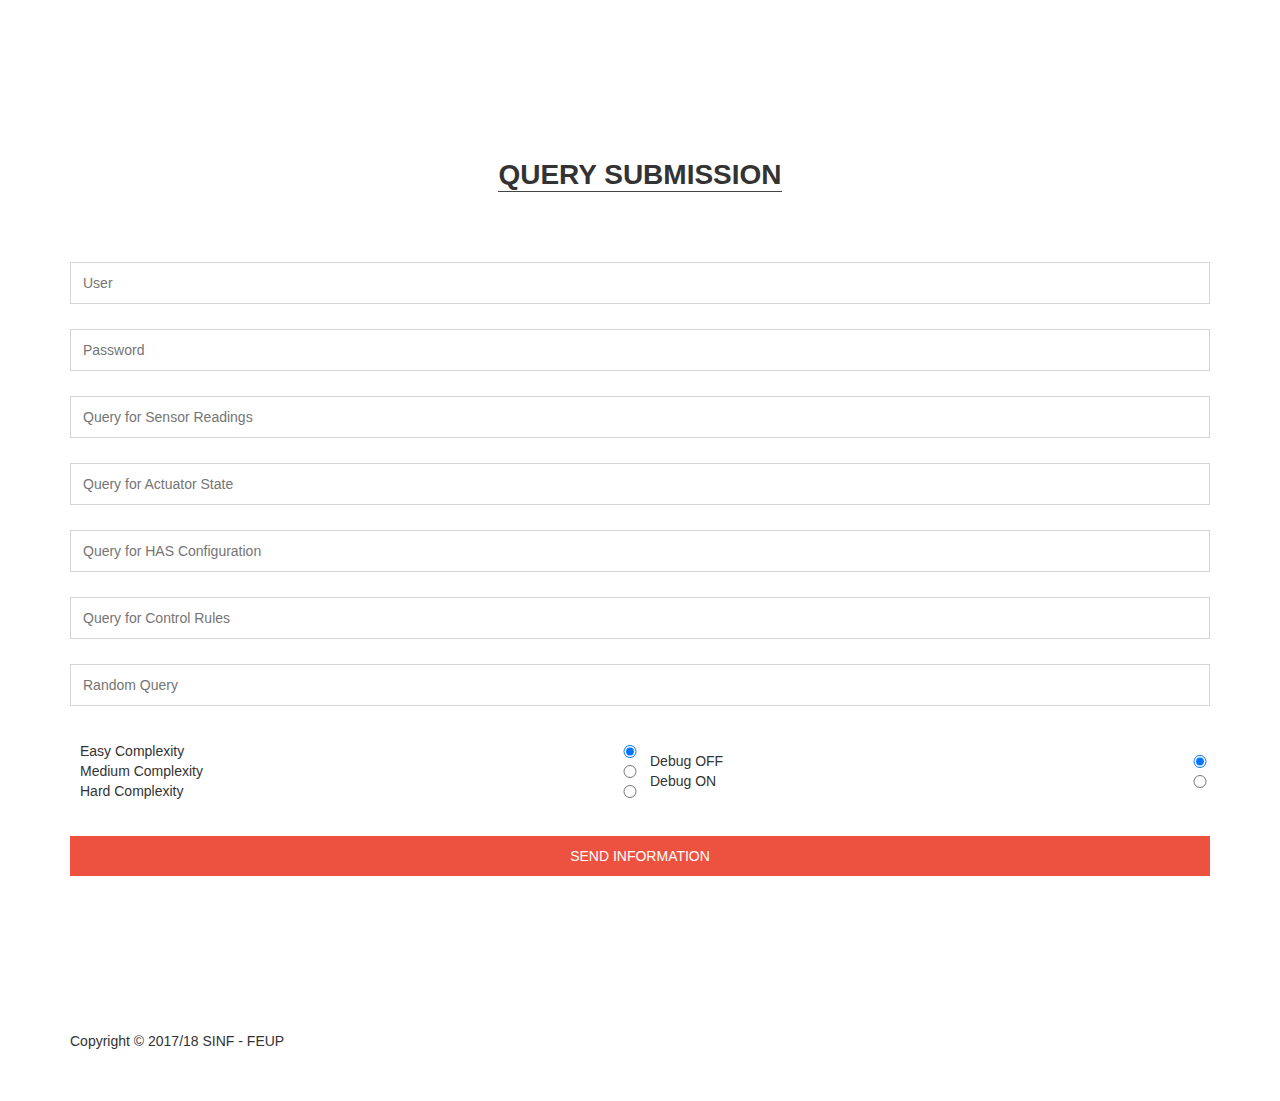
<file: website/index.html>
<!DOCTYPE html>
<!--[if lt IE 7]>      <html class="no-js lt-ie9 lt-ie8 lt-ie7"> <![endif]-->
<!--[if IE 7]>         <html class="no-js lt-ie9 lt-ie8"> <![endif]-->
<!--[if IE 8]>         <html class="no-js lt-ie9"> <![endif]-->
<!--[if gt IE 8]><!--> <html class="no-js"> <!--<![endif]-->
    <head>
        <meta charset="utf-8">
        <title>SINF 2017/18</title>
    	<meta name="description" content="">
		<meta name="keywords" content="">
        <meta name="viewport" content="width=device-width, initial-scale=1">

        <link href='http://fonts.googleapis.com/css?family=Open+Sans:400,300,600,700,800' rel='stylesheet' type='text/css'>

        <link rel="stylesheet" href="css/bootstrap.min.css">
        <link rel="stylesheet" href="css/font-awesome.css">
        <link rel="stylesheet" href="css/animate.css">
        <link rel="stylesheet" href="css/templatemo_misc.css">
        <link rel="stylesheet" href="css/templatemo_style.css">
        <link rel="stylesheet" href="https://maxcdn.bootstrapcdn.com/bootstrap/3.3.7/css/bootstrap.min.css">

        <script src="https://ajax.googleapis.com/ajax/libs/jquery/3.3.1/jquery.min.js"></script>
        <script src="https://maxcdn.bootstrapcdn.com/bootstrap/3.3.7/js/bootstrap.min.js"></script>
        <script src="js/vendor/modernizr-2.6.1-respond-1.1.0.min.js"></script>
		<!-- a helper script for vaidating the form-->
		<script language="JavaScript" src="js/gen_validatorv31.js" type="text/javascript"></script>
    </head>
    <body  ontouchstart="">
        <!--[if lt IE 7]>
            <p class="chromeframe">You are using an outdated browser. <a href="http://browsehappy.com/">Upgrade your browser today</a> or <a href="http://www.google.com/chromeframe/?redirect=true">install Google Chrome Frame</a> to better experience this site.</p>
        <![endif]-->

        <div class="content-section" id="contact">
            <div class="container">
                <div class="row">
                    <div class="heading-section col-md-12 text-center">
                        <h2>Query Submission</h2>
                    </div> <!-- /.heading-section -->
                </div> <!-- /.row -->
                  <div class="row">
                    <div class="col-md-12">
                        <div class="contact-form">
                            <form method="post" action="has.php" name="contactform">
                                <p><input name="name" type="text" placeholder="User"></p>
                                <p><input name="pass" type="password" placeholder="Password"></p>
                                <p><input name="Qsensor" type="text" placeholder="Query for Sensor Readings"></p>
                                <p><input name="Qactuator" type="text" placeholder="Query for Actuator State"></p>
                                <p><input name="Qconfig" type="text" placeholder="Query for HAS Configuration"></p>
                                <p><input name="Qrule" type="text" placeholder="Query for Control Rules"></p>
                                <p><input name="Qother" type="text" placeholder="Random Query"></p>

                                <div class="radio">
                                <div class="radioL">

                                  <input name="Complexity" type="radio" value="Easy" checked/>Easy Complexity<br>

                                  <input name="Complexity" type="radio" value="Medium" />Medium Complexity<br>

                                  <input name="Complexity" type="radio" value="Hard"/>Hard Complexity
                                </div>

                                <div class="radioR">

                                  <input name="Debug" type="radio" value="OFF" checked/>Debug OFF<br>

                                  <input name="Debug" type="radio" value="ON" />Debug ON

                                </div>
                                </div>

                                <p><input type="submit" name='submit' class="mainBtn" value="Send Information"></p>
                            </form>
                        </div> <!-- /.contact-form -->
                    </div> <!-- /.col-md-5 -->
                </div> <!-- /.row -->
            </div> <!-- /.container -->
        </div> <!-- /#contact -->

        <div class="footer">
            <div class="container">
                <div class="row">
                    <div class="col-md-8 col-xs-12 text-left">
                        Copyright © 2017/18 SINF - FEUP
                        </div>

                </div> <!-- /.row -->
            </div> <!-- /.container -->
        </div> <!-- /#footer -->


        <script src="js/vendor/jquery-1.11.0.min.js"></script>
        <script>window.jQuery || document.write('<script src="js/vendor/jquery-1.11.0.min.js"><\/script>')</script>
        <script src="js/bootstrap.js"></script>
        <script src="js/plugins.js"></script>
        <script src="js/main.js"></script>


        <!-- Google Map Init-->
        <script type="text/javascript">

			// Code for validating the form
			var frmvalidator  = new Validator("contactform");
			frmvalidator.addValidation("name","req","Please provide your DB user name");
			frmvalidator.addValidation("pass","req","Please provide your DB password");
      </script>

    </body>
</html>
</file>
<file: website/css/templatemo_style.css>
/*  Free Template by www.templatemo.com  */

/*
Flex Template
http://www.templatemo.com/preview/templatemo_406_flex
*/

html, body, div, span, applet, object, iframe, h1, h2, h3, h4, h5, h6, p, blockquote, pre, a, abbr, acronym, address, big, cite, code, del, dfn, em, img, ins, kbd, q, s, samp, small, strike, strong, sub, sup, tt, var, b, u, i, center, dl, dt, dd, ol, ul, li, fieldset, form, label, legend, table, caption, tbody, tfoot, thead, tr, th, td, article, aside, canvas, details, embed, figure, figcaption, footer, header, hgroup, menu, nav, output, ruby, section, summary, time, mark, audio, video {
  margin: 0;
  padding: 0;
  border: 0;
  font-size: 100%;
  vertical-align: baseline;
}

body {
  line-height: 1;
}

ol,
ul {
  list-style: none;
}

blockquote,
q {
  quotes: none;
}

blockquote:before,
blockquote:after {
  content: '';
  content: none;
}

table {
  border-collapse: collapse;
  border-spacing: 0;
}

html {
  font-size: 100%;
  -webkit-text-size-adjust: 100%;
  -ms-text-size-adjust: 100%;
}

a:focus {
  outline: none;
  text-decoration: none;
}

a:active {
  text-decoration: none;
}

article,
aside,
details,
figcaption,
figure,
footer,
header,
hgroup,
nav,
section,
img {
  display: block;
}

audio,
canvas,
video {
  display: inline-block;
  *display: inline;
  *zoom: 1;
}

audio:not([controls]) {
  display: none;
}

sub,
sup {
  line-height: 0;
  position: relative;
  vertical-align: baseline;
}

sup {
  top: -.5em;
}

sub {
  bottom: -.25em;
}

img {
  border: 0;
  -ms-interpolation-mode: bicubic;
}

button,
input,
select,
textarea {
  font-size: 100%;
  margin: 0;
  vertical-align: baseline;
  *vertical-align: middle;
}

button,
input {
  line-height: normal;
  *overflow: visible;
}

button::-moz-focus-inner,
input::-moz-focus-inner {
  border: 0;
  padding: 0;
}

button,
input[type="button"],
input[type="radio"],
input[type="submit"] {
  cursor: pointer;
  -webkit-appearance: button;
}

input[type="radio"] {
  -webkit-appearance: textfield;
  -webkit-box-sizing: content-box;
  -moz-box-sizing: content-box;
  box-sizing: content-box;
}

input[type="radio"]:-webkit-search-decoration {
  -webkit-appearance: none;
}

textarea {
  overflow: auto;
  vertical-align: top;
}

body {
  font-family: "Open Sans", Arial, sans-serif;
  font-size: .83em;
  line-height: 1.75;
  color: #666666;
  background-color: white;
  text-rendering: optimizeLegibility;
  overflow-x: hidden;
}

a {
  color: #ec523f;
  text-decoration: none;
  -webkit-transition: all 200ms ease-in-out;
  -moz-transition: all 200ms ease-in-out;
  transition: all 200ms ease-in-out;
}
a:hover {
  color: black;
  text-decoration: none;
}

h1, h2, h3, h4, h5, h6 {
  font-family: "Open Sans", Arial, sans-serif;
  color: #444444;
}

*, *:before, *:after {
  -moz-box-sizing: border-box;
  -webkit-box-sizing: border-box;
  box-sizing: border-box;
}

button,
input,
select,
textarea {
  border: 1px solid #d5d5d5;
  outline: 0;
  padding: 10px 12px;
  color: #666666;
}
button:focus,
input:focus,
select:focus,
textarea:focus {
  border-color: #666666;
}

.text-right {
  text-align: right;
}

.text-left {
  text-align: left;
}

.text-center {
  text-align: center;
}

.main-btn {
  color: white;
  border: 1px solid white;
  padding: 12px 20px;
  text-transform: uppercase;
  font-weight: 700;
  display: inline-block;
}

hr {
  display: block;
  height: 1px;
  border: 0;
  border-top: 1px solid #e2e2e2;
  margin: 40px 0;
}


/*.radio {
	border: none;
	display: flex;
	flex-direction: row;
	justify-content: flex-start;
	break-before: always;
	margin: 0 0 2em 0;
}

.floatBlock {
  margin: 0 1.0em 0 0;
}

label {
  display: block;
  color: #7d7d7d;
}
*/

.radio {
    width: 100%;
    margin: auto;
    padding: 10px;
}
.radioL {
    width: 50%;
    float: left;
}
.radioR {
    margin-left: 50%;
    padding : 10px;
}





/* .site-header ul.social-icons {
  position: relative;
  z-index: 11;
  margin: 30px 0;
}
.site-header ul.social-icons li {
  display: inline-block;
  margin: 0 2px;
}
.site-header ul.social-icons li a {
  width: 36px;
  height: 36px;
  background-color: white;
 color: #444444;

  text-align: center;
  line-height: 36px;
  border-radius: 18px;
  -webkit-border-radius: 18px;
  -moz-border-radius: 18px;
} */

.main-header {
  position: relative;
  width: 100%;
  margin: 0 auto;
  z-index: 99;
  top: 94px;
  -webkit-transition: all 150ms ease-in-out;
  -moz-transition: all 150ms ease-in-out;
  transition: all 150ms ease-in-out;
}

.scrolled {
  position: fixed;
  left: 0;
  top: 0;
  -webkit-transition: all 150ms ease-in-out;
  -moz-transition: all 150ms ease-in-out;
  transition: all 150ms ease-in-out;
}

#menu-wrapper {
  background-color: white;
  overflow: hidden;
  -moz-box-shadow: 1px 1px 3px 2px rgba(0, 0, 0, 0.07);
  -webkit-box-shadow: 1px 1px 3px 2px rgba(0, 0, 0, 0.07);
  box-shadow: 1px 1px 3px 2px rgba(0, 0, 0, 0.07);
}

.logo-wrapper {
  /*background: url(../images/haslogo2.png) no-repeat;*/
  height: 50px;
  background-position: 15px;
}
.logo-wrapper a {
  display: inline-block;
  overflow: hidden;
  padding-left: 50px;
  line-height: 100px;
  text-transform: uppercase;
  color: #ec523f;
  font-size: 20px;
  font-weight: 600;
}

.main-menu ul li {
  display: inline-block;
  margin: 0 20px;
}
.main-menu ul li:last-child {
  margin-right: 35px;
}
.main-menu ul li a {
  text-transform: uppercase;
  font-size: 14px;
  color: #444444;
  line-height: 100px;
  padding-top: 37px;
}
.main-menu ul li.active a {
  border-top: 3px solid #ec523f;
  color: #ec523f;
}

a.toggle-menu {
  width: 36px;
  height: 36px;
  float: right;
  margin-top: 33px;
  margin-right: 30px;
  text-align: center;
  line-height: 36px;
  font-size: 14px;
  background: #d5d5d5;
  display: inline-block;
  color: black;
}

.menu-responsive {
  display: none;
  background-color: rgba(50, 50, 50, 0.88);
}
.menu-responsive ul li {
  padding: 5px 0px 5px 25px;
}
.menu-responsive ul li a {
  display: block;
  color: white;
  text-transform: uppercase;
  font-size: 14px;
}
.menu-responsive ul li.active a {
  color: #ec523f;
}

.flexslider {
  position: relative;
  top: -96px;
}
.flexslider .overlay {
  position: absolute;
  top: 0;
  left: 0;
  z-index: 8;
  background: rgba(0, 0, 0, 0.5);
  width: 100%;
  height: 100%;
}
.flexslider .slider-caption {
  position: absolute;
  z-index: 9;
  width: 100%;
  text-align: center;
  top: 380px;
  left: 0;
}
.flexslider .slider-caption h2 {
  color: white;
  text-transform: uppercase;
  font-size: 36px;
  font-weight: 700;
  border-bottom: 1px solid white;
  padding-bottom: 10px;
  display: inline-block;
}
.flexslider .slider-caption p {
  color: white;
  text-transform: uppercase;
  font-size: 18px;
  margin-top: 20px;
  margin-bottom: 26px;
  display: block;
}
.flexslider .slider-caption a.slider-btn {
  color: white;
  background-color: #ec523f;
  padding: 12px 20px;
  border-radius: 4px;
  text-transform: uppercase;
  font-weight: 700;
}
@media screen and (min-width: 989px) {
  .flexslider .slider-caption {
    top: 230px;
  }
}
@media screen and (min-width: 1200px) {
  .flexslider .slider-caption {
    top: 380px;
  }
}

.content-section {
  margin-top: 80px;
  padding-top: 60px;
}

.heading-section {
  margin-bottom: 60px;
}
.heading-section h2 {
  font-size: 28px;
  font-weight: 600;
  text-transform: uppercase;
  border-bottom: 1px solid #444444;
  display: inline-block;
}
.heading-section p {
  color: #444444;
  font-size: 16px;
  font-weight: 300;
  text-transform: uppercase;
  margin-top: 10px;
}

.small-text {
  color: #aaaaaa;
}

.space-fixed {
  width: 100%;
  height: 130px;
  overflow: hidden;
  position: relative;
}

.content-section#sensor {
  margin-top: 0px;
}

#go-top {
  background-color: #ec523f;
  color: white;
  padding: 15px 40px;
  text-transform: uppercase;
  font-weight: 700;
}

.footer {
  margin-top: 130px;
  margin-bottom: 50px;
}

.footer ul.social-icons {
  position: relative;
/*   z-index: 11;
  margin: 30px 0;*/
}
.footer ul.social-icons li {
  display: inline-block;
  margin: 0 2px;
}
.footer ul.social-icons li img {
  width: 36px;
  height: 36px;
/*   background-color: white;
 color: #444444;
  */
  text-align: center;
  line-height: 36px;
  border-radius: 18px;
  -webkit-border-radius: 18px;
  -moz-border-radius: 18px;
}


.center {
	text-align: center;
    margin-left: auto;
	margin-right: auto;
    width: 90%;
 	border: 1px solid white; /*sem isto a imagem sai do sitio. white para nao se ver*/
 	}

.center img {
  width:100%;
  height:auto;
}

.contact-info {
  margin-top: 40px;
}

.contact-form input {
  width: 100%;
  margin-bottom: 15px;
}
.contact-form textarea {
  width: 100%;
  max-width: 100%;
  height: 120px;
}
.contact-form .mainBtn {
  margin-top: 15px;
  color: white;
  background-color: #ec523f;
  text-transform: uppercase;
  border: 0;
}

/*
body, p, div, h1, h2, h3, h4, h5, h6 {
	font-family: "Open Sans", Arial, Verdana, Geneva, sans-serif;
   	font-style: normal;
}
*/
</file>
<file: website/css/templatemo_misc.css>
/*
 * jQuery FlexSlider v2.2.0
 * http://www.woothemes.com/flexslider/
 *
 * Copyright 2012 WooThemes
 * Free to use under the GPLv2 license.
 * http://www.gnu.org/licenses/gpl-2.0.html
 *
 * Contributing author: Tyler Smith (@mbmufffin)
 */
/* Browser Resets
*********************************/
.flex-container a:active,
.flexslider a:active,
.flex-container a:focus,
.flexslider a:focus {
  outline: none;
}

.slides,
.flex-control-nav,
.flex-direction-nav {
  margin: 0;
  padding: 0;
  list-style: none;
}

/* Icon Fonts
*********************************/
/* Font-face Icons */
@font-face {
  font-family: 'flexslider-icon';
  src: url("../fonts/flexslider-icon.eot");
  src: url("../fonts/flexslider-icon.eot?#iefix") format("embedded-opentype"), url("../fonts/flexslider-icon.woff") format("woff"), url("../fonts/flexslider-icon.ttf") format("truetype"), url("../fonts/flexslider-icon.svg#flexslider-icon") format("svg");
  font-weight: normal;
  font-style: normal;
}
/* FlexSlider Necessary Styles
*********************************/
.flexslider {
  margin: 0;
  padding: 0;
}

.flexslider .slides > li {
  display: none;
  -webkit-backface-visibility: hidden;
}

/* Hide the slides before the JS is loaded. Avoids image jumping */
.flexslider .slides img {
  width: 100%;
  display: block;
}

.flex-pauseplay span {
  text-transform: capitalize;
}

/* Clearfix for the .slides element */
.slides:after {
  content: "\0020";
  display: block;
  clear: both;
  visibility: hidden;
  line-height: 0;
  height: 0;
}

html[xmlns] .slides {
  display: block;
}

* html .slides {
  height: 1%;
}

/* No JavaScript Fallback */
/* If you are not using another script, such as Modernizr, make sure you
 * include js that eliminates this class on page load */
.no-js .slides > li:first-child {
  display: block;
}

/* FlexSlider Default Theme
*********************************/
.flexslider {
  margin: 0 0;
  background: #eee;
  position: relative;
  zoom: 1;
}

.flex-viewport {
  max-height: 2000px;
  -webkit-transition: all 1s ease;
  -moz-transition: all 1s ease;
  -o-transition: all 1s ease;
  transition: all 1s ease;
}

.loading .flex-viewport {
  max-height: 300px;
}

.flexslider .slides {
  zoom: 1;
}

.carousel li {
  margin-right: 5px;
}

/* Direction Nav */
.flex-direction-nav {
  *height: 0;
}

.flex-direction-nav a {
  display: block;
  width: 40px;
  height: 40px;
  margin: -20px 0 0;
  position: absolute;
  top: 50%;
  z-index: 10;
  overflow: hidden;
  opacity: 0;
  cursor: pointer;
  color: rgba(0, 0, 0, 0.8);
  text-shadow: 1px 1px 0 rgba(255, 255, 255, 0.3);
  -webkit-transition: all .3s ease;
  -moz-transition: all .3s ease;
  transition: all .3s ease;
}

.flex-direction-nav .flex-prev {
  left: -50px;
}

.flex-direction-nav .flex-next {
  right: -50px;
  text-align: right;
}

.flexslider:hover .flex-prev {
  opacity: 0.7;
  left: 10px;
}

.flexslider:hover .flex-next {
  opacity: 0.7;
  right: 10px;
}

.flexslider:hover .flex-next:hover, .flexslider:hover .flex-prev:hover {
  opacity: 1;
}

.flex-direction-nav .flex-disabled {
  opacity: 0 !important;
  filter: alpha(opacity=0);
  cursor: default;
}

.flex-direction-nav a:before {
  font-family: "flexslider-icon";
  font-size: 40px;
  display: inline-block;
  content: '\f001';
}

.flex-direction-nav a.flex-next:before {
  content: '\f002';
}

/* Pause/Play */
.flex-pauseplay a {
  display: block;
  width: 20px;
  height: 20px;
  position: absolute;
  bottom: 5px;
  left: 10px;
  opacity: 0.8;
  z-index: 10;
  overflow: hidden;
  cursor: pointer;
  color: #000;
}

.flex-pauseplay a:before {
  font-family: "flexslider-icon";
  font-size: 20px;
  display: inline-block;
  content: '\f004';
}

.flex-pauseplay a:hover {
  opacity: 1;
}

.flex-pauseplay a.flex-play:before {
  content: '\f003';
}

/* Control Nav */
.flex-control-nav {
  width: 100%;
  position: absolute;
  bottom: -40px;
  text-align: center;
}

.flex-control-nav li {
  margin: 0 6px;
  display: inline-block;
  zoom: 1;
  *display: inline;
}

.flex-control-paging li a {
  width: 11px;
  height: 11px;
  display: block;
  background: #666;
  background: rgba(0, 0, 0, 0.5);
  cursor: pointer;
  text-indent: -9999px;
  -webkit-border-radius: 20px;
  -moz-border-radius: 20px;
  -o-border-radius: 20px;
  border-radius: 20px;
  -webkit-box-shadow: inset 0 0 3px rgba(0, 0, 0, 0.3);
  -moz-box-shadow: inset 0 0 3px rgba(0, 0, 0, 0.3);
  -o-box-shadow: inset 0 0 3px rgba(0, 0, 0, 0.3);
  box-shadow: inset 0 0 3px rgba(0, 0, 0, 0.3);
}

.flex-control-paging li a:hover {
  background: #333;
  background: rgba(0, 0, 0, 0.7);
}

.flex-control-paging li a.flex-active {
  background: #000;
  background: rgba(0, 0, 0, 0.9);
  cursor: default;
}

.flex-control-thumbs {
  margin: 5px 0 0;
  position: static;
  overflow: hidden;
}

.flex-control-thumbs li {
  width: 25%;
  float: left;
  margin: 0;
}

.flex-control-thumbs img {
  width: 100%;
  display: block;
  opacity: .7;
  cursor: pointer;
}

.flex-control-thumbs img:hover {
  opacity: 1;
}

.flex-control-thumbs .flex-active {
  opacity: 1;
  cursor: default;
}

@media screen and (max-width: 860px) {
  .flex-direction-nav .flex-prev {
    opacity: 1;
    left: 10px;
  }

  .flex-direction-nav .flex-next {
    opacity: 1;
    right: 10px;
  }
}
#lightbox {
  cursor: pointer;
  position: fixed;
  width: 100%;
  height: 100%;
  top: 0;
  left: 0;
  background: black;
    z-index: 1000;

  /* IE Fallback (Solid Colour) */
  background: url([data-uri]);
  background: rgba(0, 0, 0, 0.7);
  -webkit-filter: none !important;
}

#lightbox img {
  display: block;
  position: absolute;
  border: 5px solid #fff;
  box-shadow: 0 0 20px #000;
  border-radius: 1px;
}

body.blurred > * {
  -webkit-filter: blur(2px);
  -webkit-transform: translate3d(0, 0, 0);
}

.lightbox-loading {
  background: url(../images/loading.gif) center center no-repeat;
  width: 31px;
  height: 31px;
  margin: -16px 0 0 -16px;
  position: absolute;
  top: 48%;
  left: 50%;
}

.lightbox-caption {
  display: none;
  position: absolute;
  left: 0;
  bottom: 0;
  width: 100%;
  text-align: center;
  z-index: 1000;
  background: #000;
  background: rgba(0, 0, 0, 0.7);
}

.lightbox-caption p {
  margin: 0 auto;
  max-width: 70%;
  display: inline-block;
  *display: inline;
  *zoom: 1;
  padding: 10px;
  color: #fff;
  font-size: 12px;
  line-height: 18px;
}

.lightbox-button {
  position: absolute;
  z-index: 9999;
  background: no-repeat center center;
  width: 32px;
  height: 32px;
  opacity: 0.4;
  -webkit-transition: all 0.3s;
  -moz-transition: all 0.3s;
  -ms-transition: all 0.3s;
  transition: all 0.3s;
}

.lightbox-button:hover,
.lightbox-button:focus {
  opacity: 1;
  -webkit-transform: scale(1.4);
  -moz-transform: scale(1.4);
  -ms-transform: scale(1.4);
  transform: scale(1.4);
}

.lightbox-close {
  right: 10px;
  top: 10px;
  background-image: url("../images/close.png");
}

.lightbox-next {
  right: 10px;
  top: 48%;
  background-image: url("../images/next.png");
}

.lightbox-previous {
  left: 10px;
  top: 48%;
  background-image: url("../images/previous.png");
}
</file>
